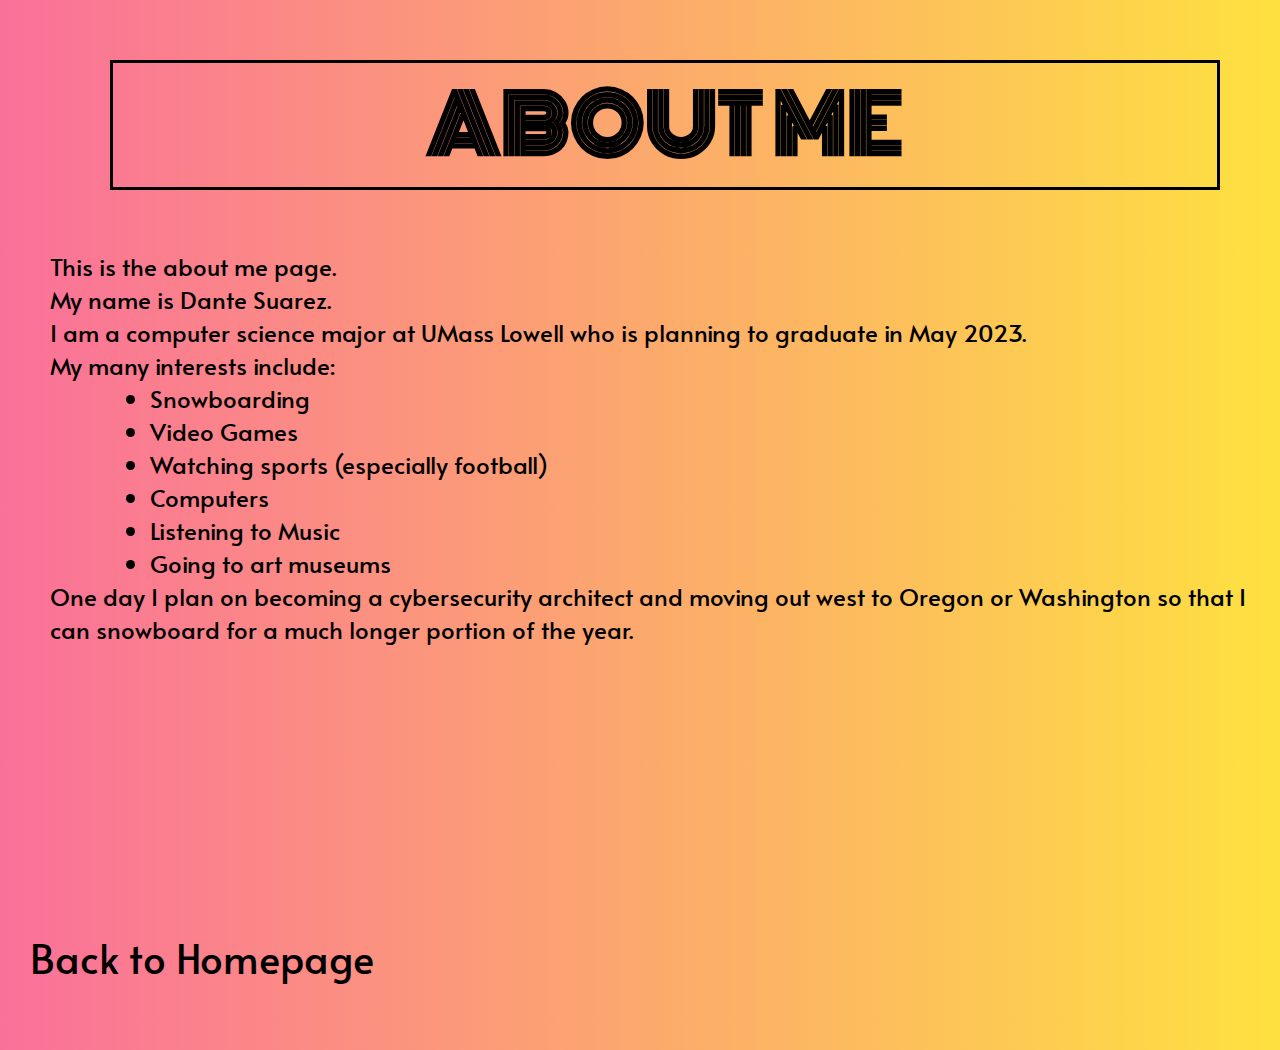
<file: aboutme.html>
<!DOCTYPE html>

<!--
File: aboutme.html
GUI Assignment: Creating Your First Web Page
Dante Suarez, UMass Lowell Computer Science, dante_suarez@student.uml.edu

Copyright (c) 2022 by Dante. All rights reserved. May be freely copied or
excerpted for educational purposes with credit to the author.
updated by Dante Suarez on Sep 9, 2022 at 4:25 PM
-->

<html lang="en">
    <head>
        <meta charset="utf-8" />
        <title>About Me</title>
        <link href="../css/aboutme.css" rel="stylesheet" type="text/css" />
        <link href="https://fonts.googleapis.com/css2?family=Monoton&display=swap" rel="stylesheet">
        <link href="https://fonts.googleapis.com/css2?family=Alata&display=swap" rel="stylesheet"> 
        <h1>ABOUT ME</h1>
    </head>
<!-- Used the p tag to write a few sentences about myself-->
    <body>
        <p>This is the about me page.</p>
        <p>My name is Dante Suarez.</p>
        <p>I am a computer science major at UMass Lowell who is planning to graduate in May 2023.</p>
        <!--Added an unordered list of my various interests-->
        <p>My many interests include:</p>
            <ul>
                <li>Snowboarding</li>
                <li>Video Games</li>
                <li>Watching sports (especially football)</li>
                <li>Computers</li>
                <li>Listening to Music</li>
                <li>Going to art museums</li>
            </ul>
        <p>One day I plan on becoming a cybersecurity architect and moving out west to Oregon or Washington so that I can snowboard for a much longer portion of the year.</p>
    </body>
    <!-- Back to home page button-->
    <footer>
        <a href="index.html">Back to Homepage</a>
    </footer>

</html>
</file>
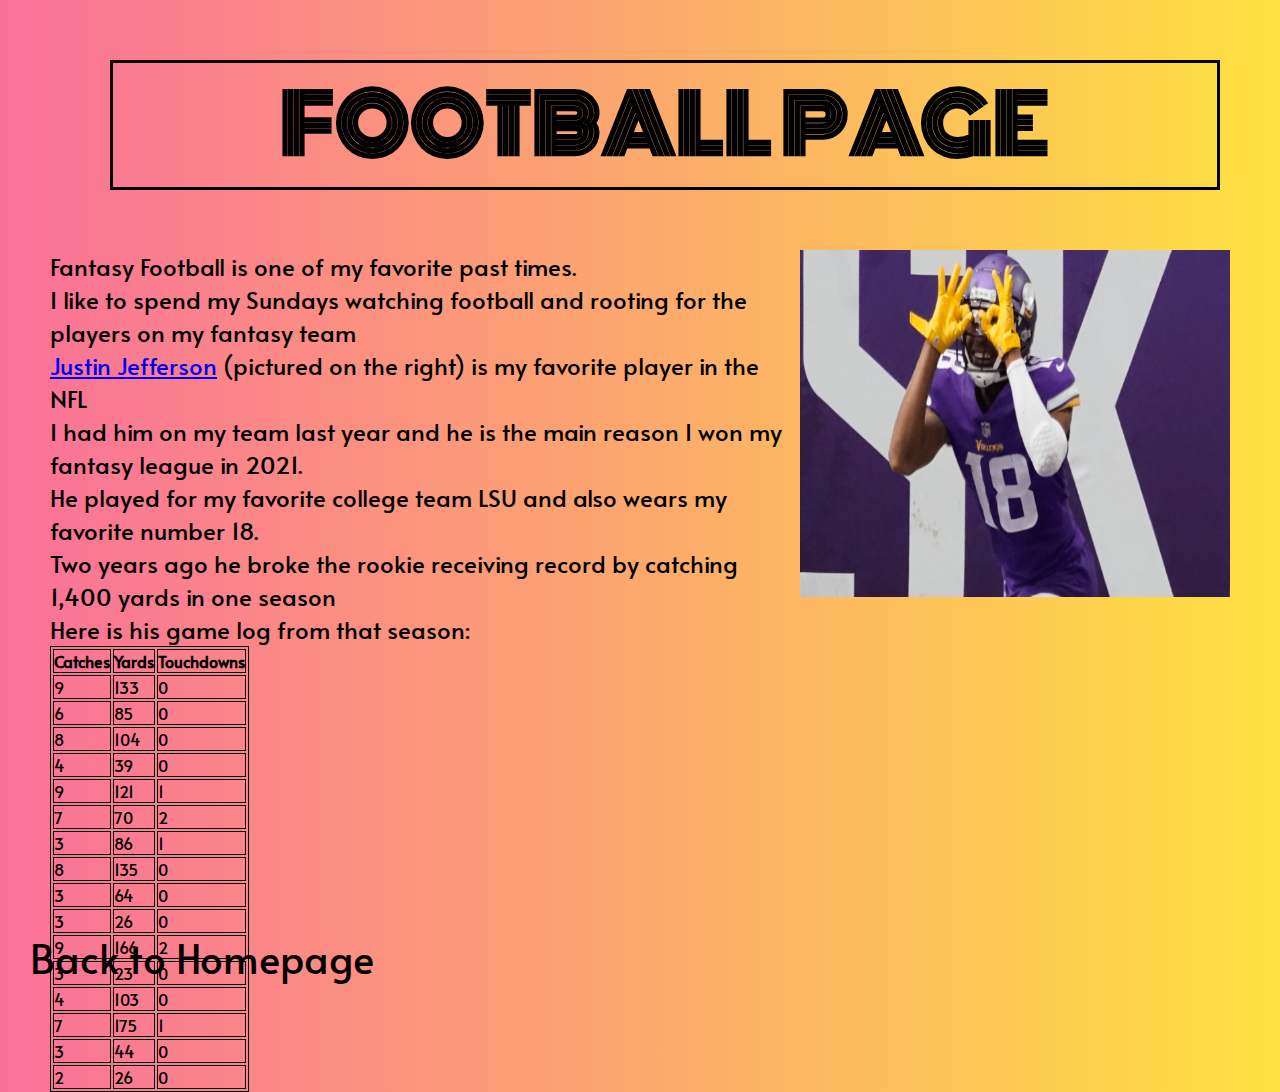
<file: football.html>
<!DOCTYPE html>

<!--
File: football.html
GUI Assignment: Creating Your First Web Page
Dante Suarez, UMass Lowell Computer Science, dante_suarez@student.uml.edu

Copyright (c) 2022 by Dante. All rights reserved. May be freely copied or
excerpted for educational purposes with credit to the author.
updated by Dante Suarez on Sep 9, 2022 at 4:25 PM
-->

<html lang="en">
    <head>
        <meta charset="utf-8" />
        <title>TESTING (Covers Page)</title>
        <link href="../css/football.css" rel="stylesheet" type="text/css" />
        <link href="https://fonts.googleapis.com/css2?family=Monoton&display=swap" rel="stylesheet">
        <link href="https://fonts.googleapis.com/css2?family=Alata&display=swap" rel="stylesheet"> 
        <h1>FOOTBALL PAGE</h1>
    </head>

    <body>
        <!-- Added image of Justin Jefferson and aligned it to the right of the screen-->
        <img src="jjettas.png" alt="JJettas" align="right">
        <p>Fantasy Football is one of my favorite past times.</p>
        <p>I like to spend my Sundays watching football and rooting for the players on my fantasy team</p>
        <!--Linked his name to his wikipedia page for more reading-->
        <p><a href="https://en.wikipedia.org/wiki/Justin_Jefferson">Justin Jefferson</a> (pictured on the right) is my favorite player in the NFL</p>
        <p>I had him on my team last year and he is the main reason I won my fantasy league in 2021.</p>
        <p>He played for my favorite college team LSU and also wears my favorite number 18.</p>
        <p>Two years ago he broke the rookie receiving record by catching 1,400 yards in one season</p>
        <p>Here is his game log from that season: </p>
        <!-- Table including his catches, yards and touchdowns from each NFL game in 2020-->
        <table>
            <tr>
              <th>Catches</th>
              <th>Yards</th>
              <th>Touchdowns</th>
            </tr>
            <tr>
              <td>9</td>
              <td>133</td>
              <td>0</td>
            </tr>
            <tr>
              <td>6</td>
              <td>85</td>
              <td>0</td>
            </tr>
            <tr>
                <td>8</td>
                <td>104</td>
                <td>0</td>
              </tr>
              <tr>
                <td>4</td>
                <td>39</td>
                <td>0</td>
            </tr>
            <tr>
                <td>9</td>
                <td>121</td>
                <td>1</td>
              </tr>
              <tr>
                <td>7</td>
                <td>70</td>
                <td>2</td>
              </tr>
              <tr>
                  <td>3</td>
                  <td>86</td>
                  <td>1</td>
                </tr>
                <tr>
                  <td>8</td>
                  <td>135</td>
                  <td>0</td>
                </tr>
                <tr>
                    <td>3</td>
                    <td>64</td>
                    <td>0</td>
                  </tr>
                  <tr>
                    <td>3</td>
                    <td>26</td>
                    <td>0</td>
                  </tr>
                  <tr>
                      <td>9</td>
                      <td>166</td>
                      <td>2</td>
                    </tr>
                    <tr>
                      <td>3</td>
                      <td>23</td>
                      <td>0</td>
                  </tr>
                  <tr>
                      <td>4</td>
                      <td>103</td>
                      <td>0</td>
                    </tr>
                    <tr>
                      <td>7</td>
                      <td>175</td>
                      <td>1</td>
                    </tr>
                    <tr>
                        <td>3</td>
                        <td>44</td>
                        <td>0</td>
                      </tr>
                      <tr>
                        <td>2</td>
                        <td>26</td>
                        <td>0</td>
                      </tr>
          </table> 
    </body>
    <!--Back to home page button-->
    <footer>
        <a href="index.html">Back to Homepage</a>
    </footer>

</html>
</file>
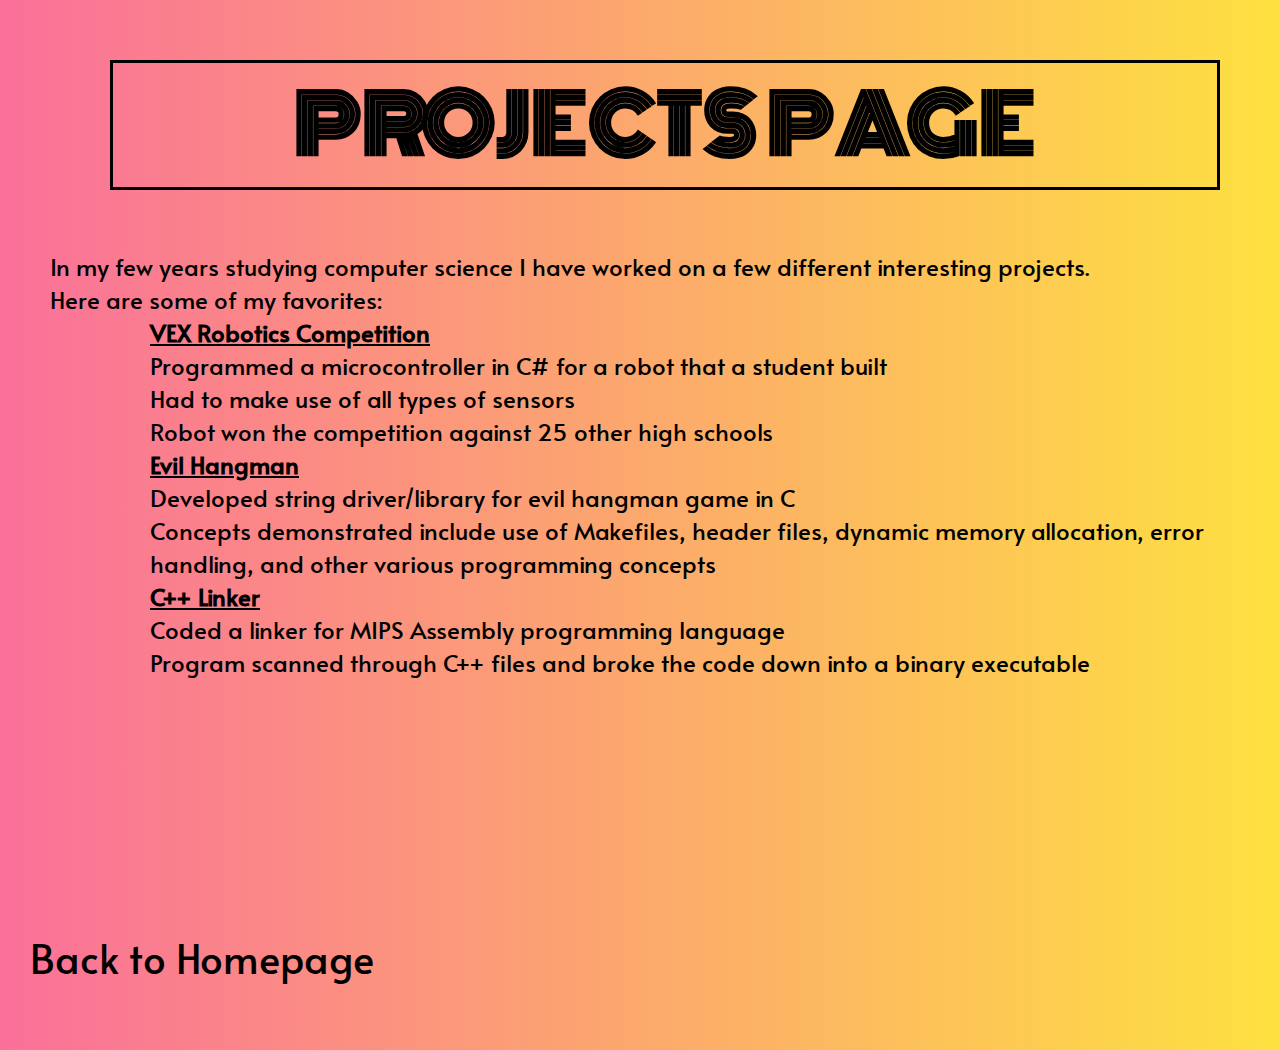
<file: projects.html>
<!DOCTYPE html>

<!--
File: projects.html
GUI Assignment: Creating Your First Web Page
Dante Suarez, UMass Lowell Computer Science, dante_suarez@student.uml.edu

Copyright (c) 2022 by Dante. All rights reserved. May be freely copied or
excerpted for educational purposes with credit to the author.
updated by Dante Suarez on Sep 9, 2022 at 4:25 PM
-->

<html lang="en">
    <head>
        <meta charset="utf-8" />
        <title>TESTING (Covers Page)</title>
        <link href="../css/projects.css" rel="stylesheet" type="text/css" />
        <link href="https://fonts.googleapis.com/css2?family=Monoton&display=swap" rel="stylesheet">
        <link href="https://fonts.googleapis.com/css2?family=Alata&display=swap" rel="stylesheet"> 
        <h1>PROJECTS PAGE</h1>
    </head>
<!--Body of document-->
    <body>
        <p>In my few years studying computer science I have worked on a few different interesting projects.</p>
        <!-- List of some of my favorite projects I've done-->
        <p>Here are some of my favorites: </p>
            <ul>
                <!-- Bolded and underlined the headings of each project-->
                <li><b><u>VEX Robotics Competition</u></b></li>
                    <p>Programmed a microcontroller in C# for a robot that a student built</p>
                    <p>Had to make use of all types of sensors</p>
                    <p>Robot won the competition against 25 other high schools</p>

                <li><b><u>Evil Hangman</u></b></li>
                    <p> Developed string driver/library for evil hangman game in C</p>
                    <p>Concepts demonstrated include use of Makefiles, header files, dynamic memory allocation, error handling, and other various programming concepts</p>

                <li><b><u>C++ Linker</u></b></li>
                    <p>Coded a linker for MIPS Assembly programming language</p>
                    <p>Program scanned through C++ files and broke the code down into a binary executable</p>
            </ul>
    </body>
    <footer>
        <a href="index.html">Back to Homepage</a>
    </footer>

</html>
</file>
<file: css/aboutme.css>
* {
    margin: 0;
    padding: 0;
    box-sizing: border-box;
}

/*Used another gradient for the background of this page
  Changed font and size of font*/
body {
    height: 110vh;
    background-image: linear-gradient(to right, #fa709a 0%, #fee140 100%);
    margin-left: 50px;
    font-size: 24px;
    font-family: 'Alata', sans-serif;
    text-decoration: none;
    color: black;
}

/*Moved header and changed the font of the header*/
h1 {
    text-align: center;
    margin: 60px;
    font-size: 80px;
    font-family: 'Monoton', cursive;
    border: 3px solid black;
}

/*Moved list inwards*/
ul {
    margin-left: 100px;
}

/*Added a footer that is a link back to the index page of the site*/
/*I tried to make a background for the button but could not get the positioning right*/
footer {
    position: absolute;
    left: 0;
    bottom: 0;
    width: 100%;
    color: white;
    text-align: left;
  }
footer a {
    position: absolute;
    margin-left: 30px;
    margin-top: 30px;
    font-size: 40px;
    font-family: 'Alata', sans-serif;
    text-decoration: none;
    color: black;
}
</file>
<file: css/football.css>
* {
    margin: 0;
    padding: 0;
    box-sizing: border-box;
}

/*Used another gradient for the background of this page
  Changed font and size of font*/
body {
    height: 110vh;
    background-image: linear-gradient(to right, #fa709a 0%, #fee140 100%);
    margin-left: 50px;
    font-size: 24px;
    font-family: 'Alata', sans-serif;
    text-decoration: none;
    color: black;
}

/*Moved header and changed the font of the header*/
h1 {
    text-align: center;
    margin: 60px;
    font-size: 80px;
    font-family: 'Monoton', cursive;
    border: 3px solid black;
}

/*Moved list inwards*/
ul {
    margin-left: 100px;
    list-style: none;
}

/*Changed the scale and positioning of the picture*/
img {
    width: 35%;
    height: 35%;
    margin-right: 50px;
}

/*Added a black border around the table and cells for readability*/
table, th, td {
    font-size: 16px;
    border: 1px solid black;
}

/*Added a footer that is a link back to the index page of the site*/
/*I tried to make a background for the button but could not get the positioning right*/
footer {
    position: absolute;
    left: 0;
    bottom: 0;
    width: 100%;
    color: white;
    text-align: left;
  }
footer a {
    position: absolute;
    margin-left: 30px;
    margin-top: 30px;
    font-size: 40px;
    font-family: 'Alata', sans-serif;
    text-decoration: none;
    color: black;
}
</file>
<file: css/projects.css>
* {
    margin: 0;
    padding: 0;
    box-sizing: border-box;
}

/*Used another gradient for the background of this page
  Changed font and size of font*/
body {
    height: 110vh;
    background-image: linear-gradient(to right, #fa709a 0%, #fee140 100%);
    margin-left: 50px;
    font-size: 24px;
    font-family: 'Alata', sans-serif;
    text-decoration: none;
    color: black;
}

/*Moved header and changed the font of the header*/
h1 {
    text-align: center;
    margin: 60px;
    font-size: 80px;
    font-family: 'Monoton', cursive;
    border: 3px solid black;
}

/*Moved list inwards*/
/*Also removed the bullet points from the list items*/
ul {
    margin-left: 100px;
    list-style: none;
}

/*Added a footer that is a link back to the index page of the site*/
/*I tried to make a background for the button but could not get the positioning right*/
footer {
    position: absolute;
    left: 0;
    bottom: 0;
    width: 100%;
    color: white;
    text-align: left;
  }
footer a {
    position: absolute;
    margin-left: 30px;
    margin-top: 30px;
    font-size: 40px;
    font-family: 'Alata', sans-serif;
    text-decoration: none;
    color: black;
}
</file>
